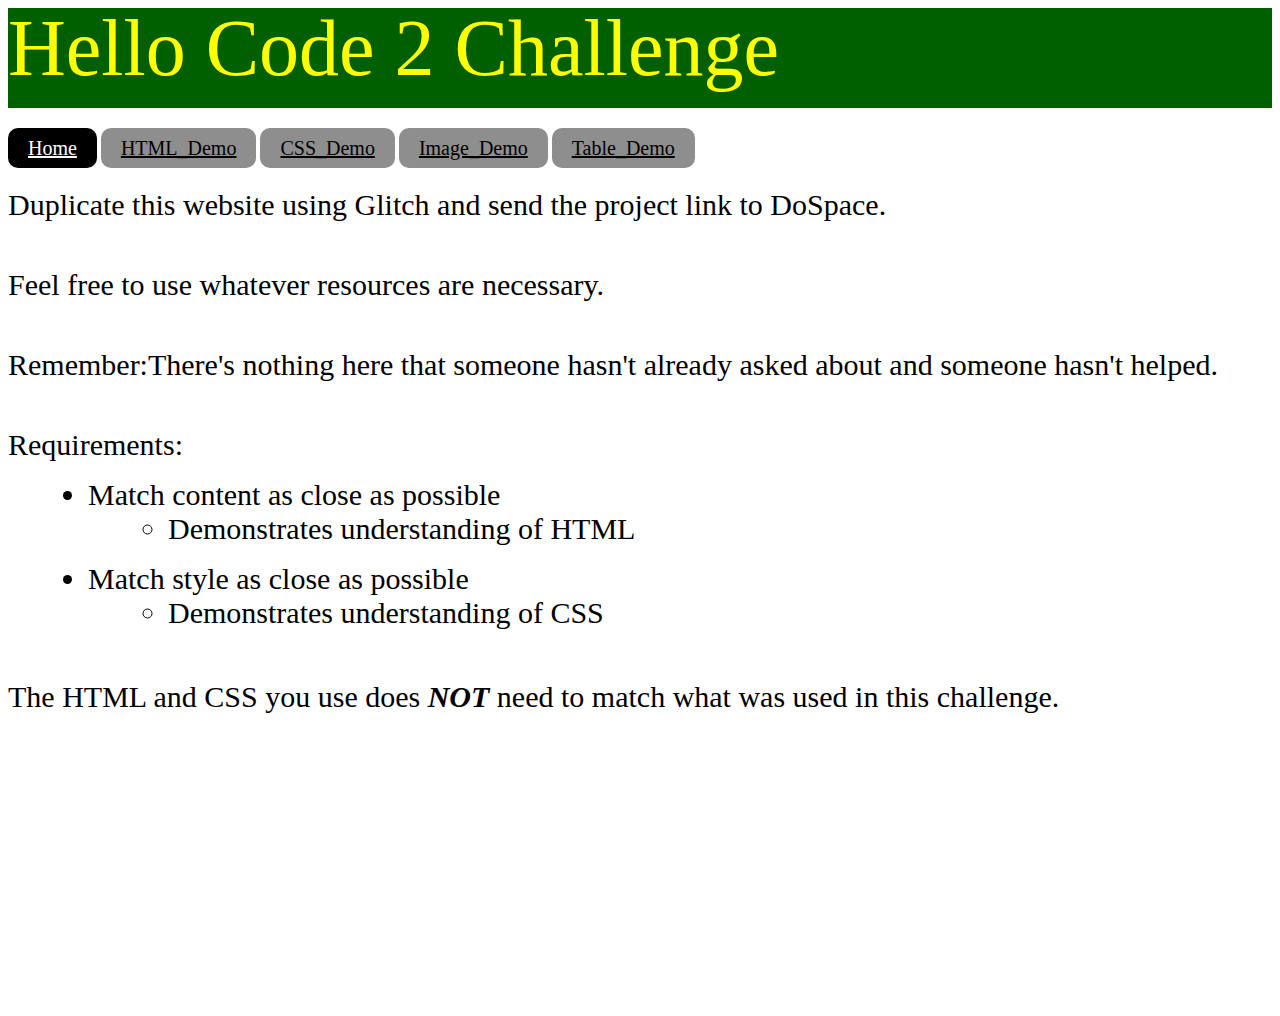
<file: index.html>
<!DOCTYPE html>
<html>
<head>
<meta charset="utf-8">
<link rel="stylesheet" type="text/css" href="CSS/style.css">
<title>Hello Code 2 Challenge</title>
<style type="text/css">
</style>
</head>
<body>
	<div class="contain">
		<div class="Title">
			<span>Hello Code 2 Challenge</span>
		</div>
		<div class="Demo">
			<div class="demo1">
				<span><a href="index.html" style="margin: 20px; color: white;">Home</a></span>
			</div>
			<div class="demo">
				<span><a href="HTML.html" style="margin: 20px;">HTML_Demo</a></span>
			</div>
			<div class="demo">
				<span><a href="CSS.html" style="margin: 20px;">CSS_Demo</a></span>
			</div>
			<div class="demo">
				<span><a href="Image.html" style="margin: 20px;">Image_Demo</a></span>
			</div>
			<div class="demo">
				<span><a href="Table.html" style="margin: 20px;">Table_Demo</a></span>
			</div>

		</div>
		<div class="Demo">
			<span class="Para">Duplicate this website using Glitch and send the project link to DoSpace.</span>
		</div>
		<div class="Demo">
			<span class="Para">Feel free to use whatever resources are necessary.</span>
		</div>
		<div class="Demo">
			<span class="Para">Remember:There's nothing here that someone hasn't already asked about and someone hasn't helped.</span>
		</div>
		<div class="Text">
			<span class="Para">Requirements:<br></span>
			<ul>
				<li class="li1">Match content as close as possible</li>
				<ul>
					<li  type="circle" class="li2">Demonstrates understanding of HTML</li>
				</ul>
				
			</ul>
			<ul>
				<li class="li1">Match style as close as possible</li>
				<ul>
					<li  type="circle" class="li2">Demonstrates understanding of CSS</li>
				</ul>
			</ul>
			<span class="Para"><br>The HTML and CSS you use does <span style="font-weight: bold; font-style: italic;">NOT</span> need to match what was used in this challenge.<br></span>

				
					
				
							

			
		</div>
		
	</div>
   
</body>
</html>
</file>
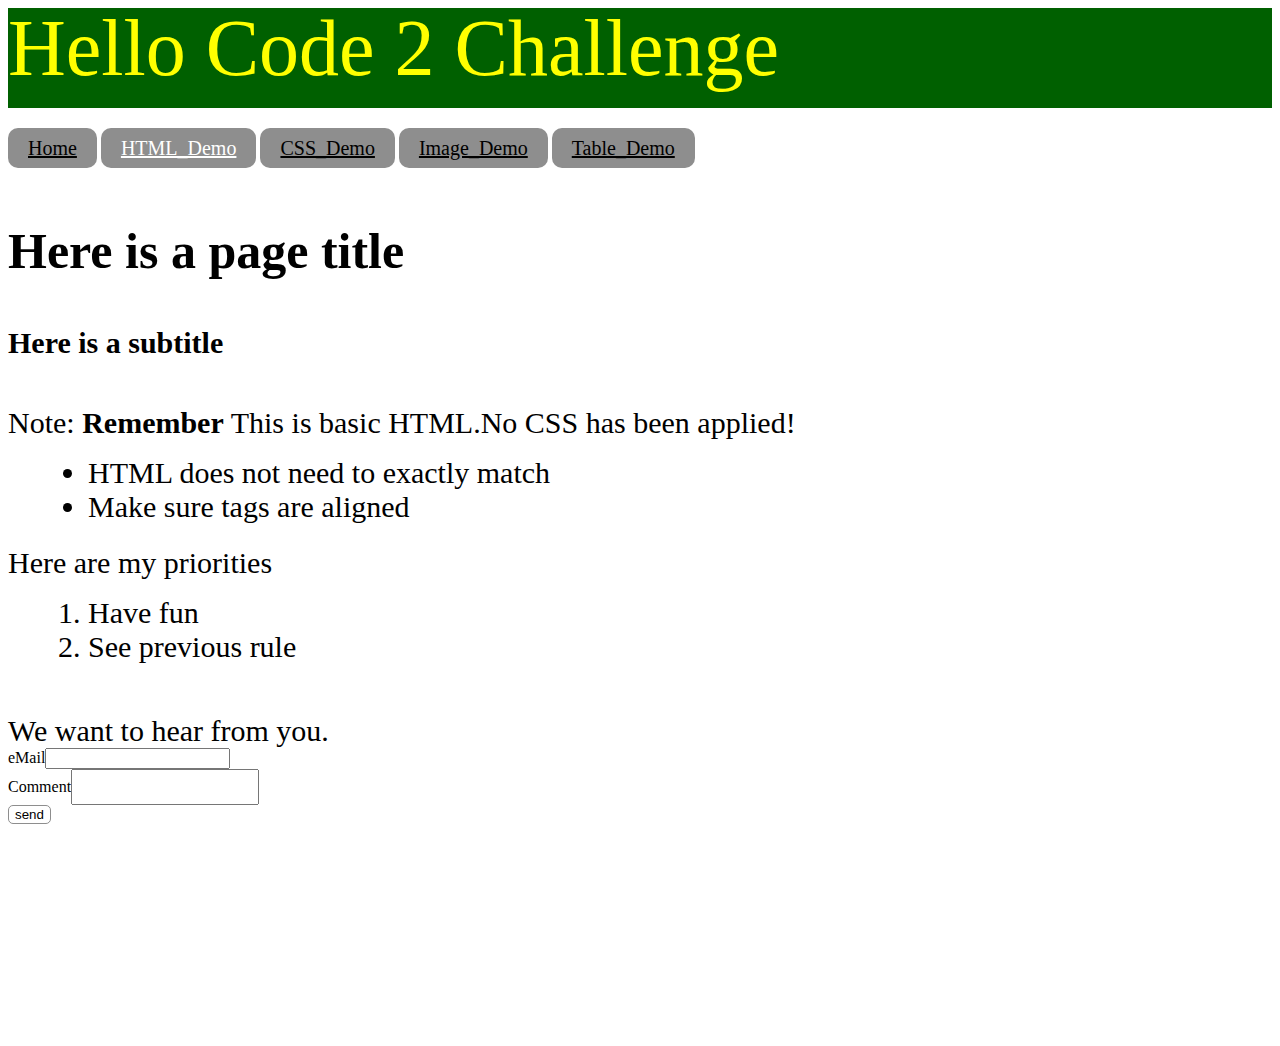
<file: HTML.html>
<!DOCTYPE html>
<html>
<head>
<meta charset="utf-8">
<link rel="stylesheet" type="text/css" href="CSS/style.css">
<title>Hello Code 2 Challenge</title>
<style type="text/css">

</style>
</head>
<body>
	<div class="contain">
		<div class="Title">
			<span>Hello Code 2 Challenge</span>
		</div>
		<div class="Demo">
			<div class="demo">
				<span><a href="index.html" style="margin: 20px;">Home</a></span>
			</div>
			<div class="demo2">
				<span><a href="HTML.html" style="margin: 20px; color: white;">HTML_Demo</a></span>
			</div>
			<div class="demo">
				<span><a href="CSS.html" style="margin: 20px;">CSS_Demo</a></span>
			</div>
			<div class="demo">
				<span><a href="Image.html" style="margin: 20px;">Image_Demo</a></span>
			</div>
			<div class="demo">
				<span><a href="Table.html" style="margin: 20px;">Table_Demo</a></span>
			</div>

		</div>
		<div class="Demo">
			<h1 class="Title1">Here is a page title</h1>
		</div>
		<div class="Demo">
			<h2 class="Title2">Here is a subtitle</h2>
		</div>
		<div class="Demo1">
			<span class="Para">Note: <span style="font-weight: bolder;">Remember</span> This is basic HTML.No CSS has been applied!</span>
			<ul>
				<li class="li1">HTML does not need to exactly match</li>
				<li class="li1">Make sure tags are aligned</li>
			</ul>
		</div>
		<div class="Text">
			<span class="Para">Here are my priorities<br></span>
			<ol>
				<li class="li1">Have fun</li>
				<li class="li1">See previous rule</li>
			</ol> <!-- 有序列表 -->
			<span class="Para"><br>We want to hear from you.</span>
			<form>
				eMail<input type="text" name="eMail"><br>
				Comment<input type="text" name="Comment" class="input_kuang"><br>
				<input type="submit" value="send" class="send">

			</form>
		</div>
		
	</div>
   
</body>
</html>
</file>
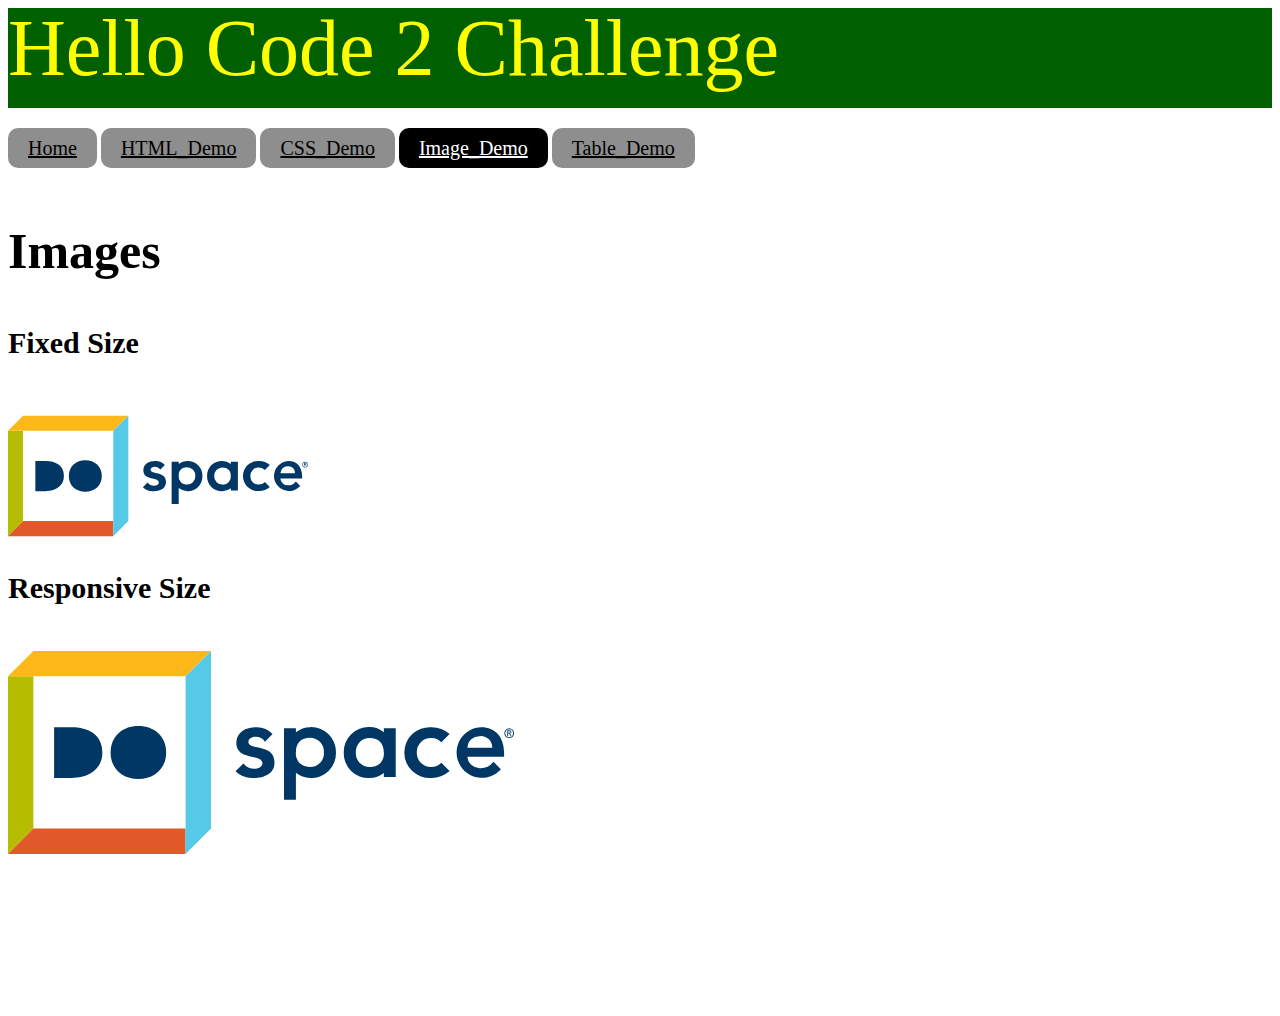
<file: Image.html>
<!DOCTYPE html>
<html>
<head>
<meta charset="utf-8">
<link rel="stylesheet" type="text/css" href="CSS/style.css">
<title>Hello Code 2 Challenge</title>
<style type="text/css">

</style>
</head>
<body>
	<div class="contain">
		<div class="Title">
			<span>Hello Code 2 Challenge</span>
		</div>
		<div class="Demo">
			<div class="demo">
				<span><a href="index.html" style="margin: 20px;">Home</a></span>
			</div>
			<div class="demo">
				<span><a href="HTML.html" style="margin: 20px; ">HTML_Demo</a></span>
			</div>
			<div class="demo">
				<span><a href="CSS.html" style="margin: 20px;">CSS_Demo</a></span>
			</div>
			<div class="demo1">
				<span><a href="Image.html" style="margin: 20px;color: white;">Image_Demo</a></span>
			</div>
			<div class="demo">
				<span><a href="Table.html" style="margin: 20px;">Table_Demo</a></span>
			</div>

		</div>
		<div class="Demo">
			<h1 class="Title1">Images</h1>
		</div>
		<div class="Demo">
			<h2 class="Title2">Fixed Size</h2>
		</div>
		<div class="Demo1">
			<img src="image/dospace.svg" class="image">
		</div>
		<div class="Demo">
			<h2 class="Title2">Responsive Size</h2>
		</div>
		<div class="image_demo">
			<img src="image/dospace.svg" class="image_responsive">
		</div>
		
	</div>
   
</body>
</html>
</file>
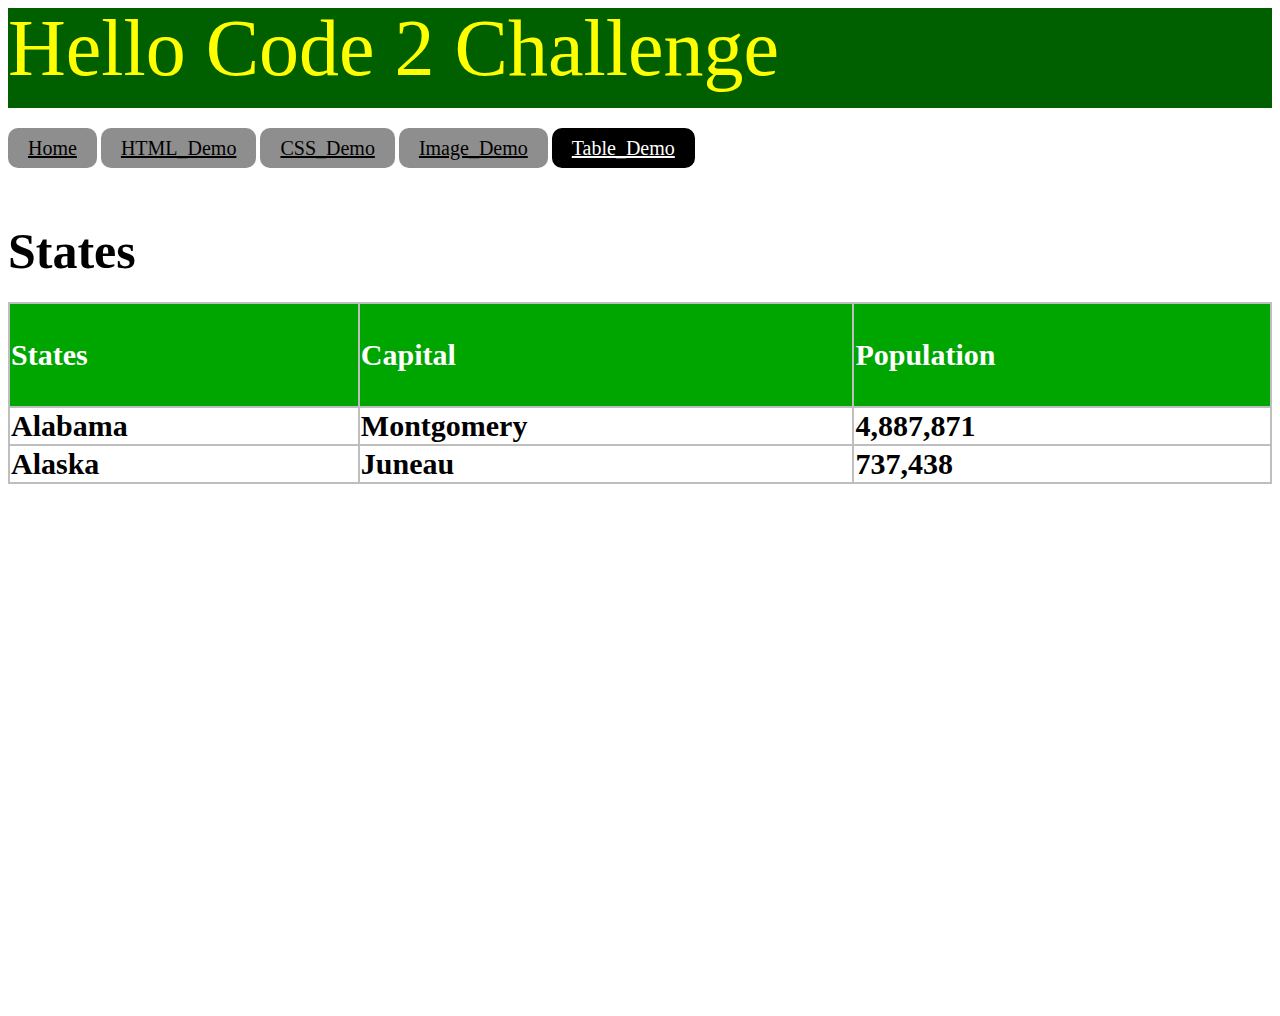
<file: Table.html>
<!DOCTYPE html>
<html>
<head>
<meta charset="utf-8">
<link rel="stylesheet" type="text/css" href="CSS/style.css">
<title>Hello Code 2 Challenge</title>
<style type="text/css">

</style>
</head>
<body>
	<div class="contain">
		<div class="Title">
			<span>Hello Code 2 Challenge</span>
		</div>
		<div class="Demo">
			<div class="demo">
				<span><a href="index.html" style="margin: 20px;">Home</a></span>
			</div>
			<div class="demo">
				<span><a href="HTML.html" style="margin: 20px; ">HTML_Demo</a></span>
			</div>
			<div class="demo">
				<span><a href="CSS.html" style="margin: 20px;">CSS_Demo</a></span>
			</div>
			<div class="demo">
				<span><a href="Image.html" style="margin: 20px;">Image_Demo</a></span>
			</div>
			<div class="demo1">
				<span><a href="Table.html" style="margin: 20px;color: white;">Table_Demo</a></span>
			</div>

		</div>
		<div class="Demo">
			<h1 class="Title1">States</h1>
		</div>
		<div class="Text">
			<table>
				<tr>
					<td class="td1">States</td>
					<td class="td1">Capital</td>
					<td class="td1">Population</td>
				</tr>
				<tr>
					<td>Alabama</td>
					<td>Montgomery</td>
					<td>4,887,871</td>
				</tr>
				<tr>
					<td>Alaska</td>
					<td>Juneau</td>
					<td>737,438</td>
				</tr>
			</table>
		</div>

		
	</div>
   
</body>
</html>
</file>
<file: CSS/style.css>
.contain{
	width: 100%;
	height: 1000px;
	background-color:white;
}

.Title
{
	width: 100%;
	height: 100px;
	background-color: #006000;
	line-height: 80px;
	font-size: 5em;
	color: yellow;
	font-weight: middle;
}
.demo
{
	width: auto;
	height: 40px;
	text-align: center;
	background-color: #8E8E8E;
	margin-top: 20px;
	border-radius:10px;
	line-height: 40px;		/*字体垂直居中*/
	font-size: 20px;
	display: inline-block;
}
.demo1
{
	width: auto;
	height: 40px;
	text-align: center;
	background-color: black;
	margin-top: 20px;
	border-radius:10px;
	line-height: 40px;		/*字体垂直居中*/
	font-size: 20px;
	display: inline-block;
}

.demo:hover
{
	background-color: black;
}
a{
	color: black; /*设置超链接字体颜色*/
}
a:hover
{
	color: white;
}
.Para{
	font-size: 30px;
	font-weight: normal;
}
.Text{
	width: 100%;
	height: 500px;
	background-color: white;
}
.li1{
	font-size: 30px;
	font-weight: middle;
	margin-left: 40px;
}
.li2{
	font-size: 30px;
	font-weight: middle;
	margin-left: 80px;
}
.Demo
{
	width: 100%;
	height: 80px;
	background-color: white;
	align-items: center;

}
.Demo1
{
	width: 100%;
	height: 140px;
	background-color: white;
	align-items: center;

}
.demo2
{
	width: auto;
	height: 40px;
	text-align: center;
	background-color: #8E8E8E;
	margin-top: 20px;
	border-radius:10px;
	line-height: 40px;		/*字体垂直居中*/
	font-size: 20px;
	display: inline-block;
}
.Title1{
	font-size: 50px;
}
.Title2{
	font-size: 30px;
}
.Text{
	width: 100%;
	height: 500px;
	background-color: white;
}
.input_kuang
{
	height: 30px;
	width: 180px;
}
.send{
	background-color: white;
	border: 1px solid #8E8E8E;
	border-radius: 5px;
}
.image{
	width: 300px;
	height: 140px;
}
.image_responsive{
	max-width: 100%;
	height: auto;
}
.image_demo
{
	width: 40%;
	height: 100px;
}
table
{
	border-collapse: collapse;
	width: 100%;
}
th{
	height: 50px;
}
.td1{
	background-color: #00A600;
	height: 100px;
	color: white;
	
;
}
td, table, th{
	font-size: 30px;
	border: 2px solid #BEBEBE	;
	font-weight: bolder
}
</file>
